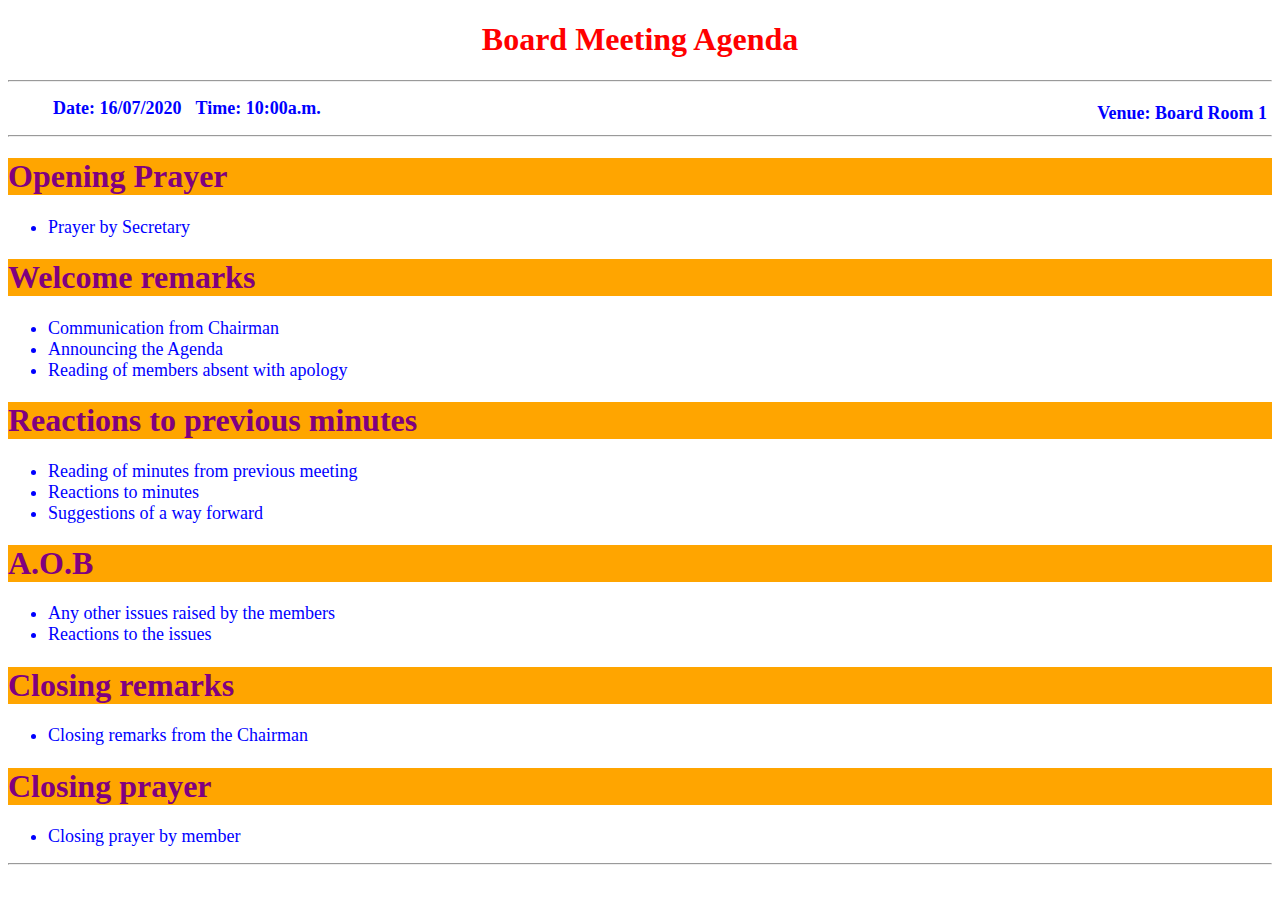
<file: Agenda-assignment/index.html>
<!DOCTYPE html>
<html lang="en">
    <head>
        <meta charset="UTF-8">
        <meta name="viewport" content="width=device width, initial scale=1">
        <link href="styles.css" rel="stylesheet">
    </head>
    <body>
        <div>
            <h1 id ="main-title"><strong>Board Meeting Agenda</strong></h1>
        </div>
        <div>
            <nav>
                <hr>
                <ul id="details">
                    <li class="info"><strong>Date: 16/07/2020</strong></li>
                    <li class="info"><strong>Time: 10:00a.m.</strong></li>
                    <li class="info" id="venue"><strong>Venue: Board Room 1</strong></li>
                </ul>
                <hr>
            </nav>
        </div>
        <div>
            <h1 class ="sub-topic"><strong>Opening Prayer</strong></h1>
            <div >
                <ul>
                    <li class="content">Prayer by Secretary</li>
                </ul>
            </div>
        </div>
        <div>
            <h1 class ="sub-topic"><strong>Welcome remarks</strong></h1>
            <div>
                <ul>
                    <li class="content">Communication from Chairman</li>
                    <li class="content">Announcing the Agenda</li>
                    <li class="content">Reading of members absent with apology</li>
                </ul>
            </div>

        </div>
        <div>
            <h1 class ="sub-topic"><strong>Reactions to previous minutes</strong></h1>
            <div>
                <ul>
                    <li class="content">Reading of minutes from previous meeting</li>
                    <li class="content">Reactions to minutes</li>
                    <li class="content">Suggestions of a way forward</li>
                </ul>
            </div>
        </div>
        <div>
            <h1 class="sub-topic"><strong>A.O.B</strong></h1>
            <div>
                <ul>
                    <li class="content">Any other issues raised by the members</li>
                    <li class="content">Reactions to the issues</li>
                </ul>
            </div>
        </div>
        <div>
            <h1 class="sub-topic"><strong>Closing remarks</strong></h1>
            <div>
                <ul>
                    <li class="content">Closing remarks from the Chairman</li>
                </ul>
            </div>
        </div>
        <div>
            <h1 class="sub-topic"><strong>Closing prayer</strong></h1>
            <div>
                <ul>
                    <li class="content">Closing prayer by member</li>
                </ul>
            </div>
            <hr>
        </div>
        
        <script src="scripts.js"></script>
    </body>
</html>
</file>
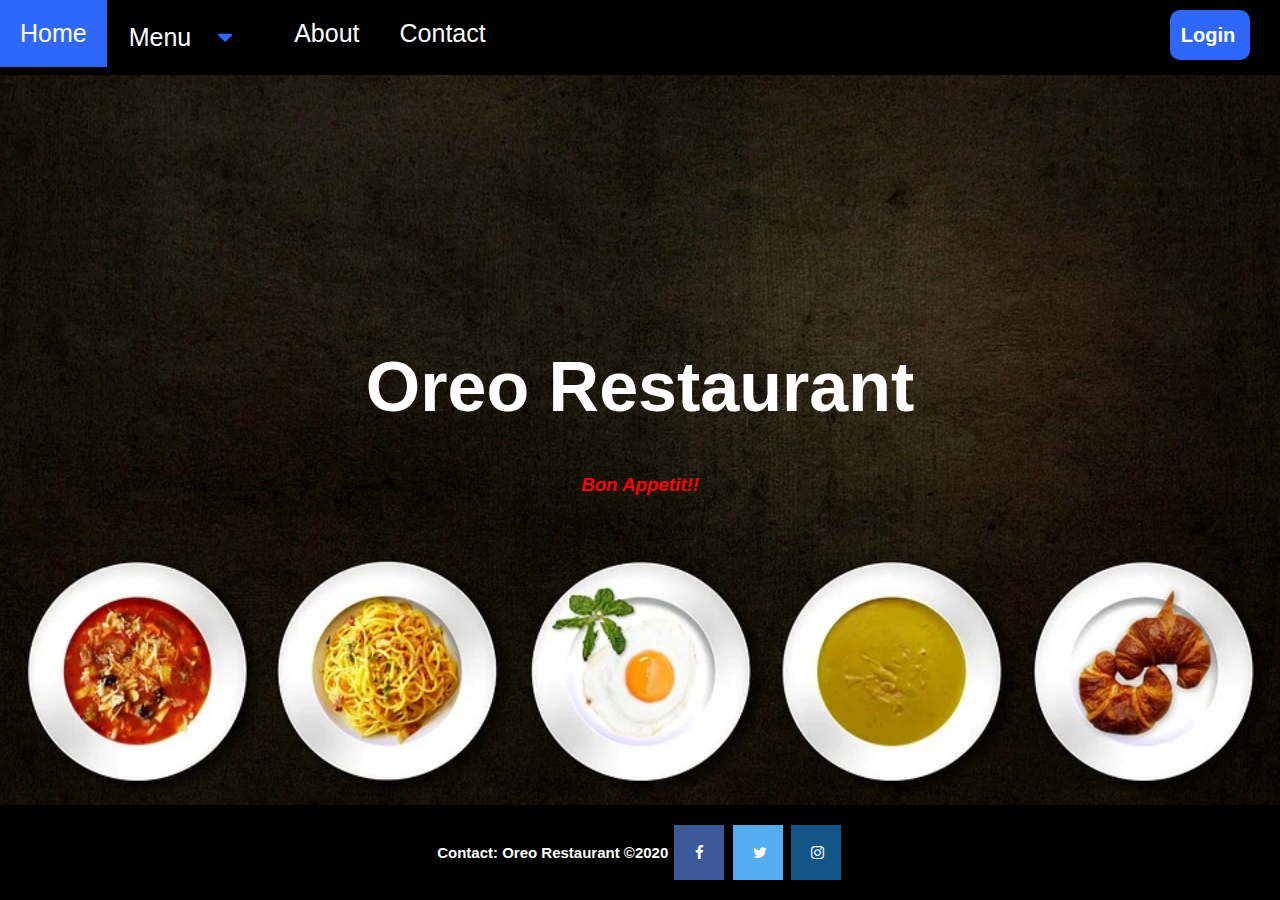
<file: edu_prepvi_capstone_oreo/index.html>
<!DOCTYPE html>
<html lang="en">
<head>

  <meta charset="UTF-8">
  <meta name="viewport" content="width=device-width,initial-scale=1,maximum-scale=1,user-scalable=no">
  <meta http-equiv="X-UA-Compatible" content="IE=edge,chrome=1">
  <meta name="HandheldFriendly" content="true">
  <link href="../edu_prepvi_capstone_oreo/CSS/main.css" rel="stylesheet">
  <link rel="stylesheet" href="https://cdnjs.cloudflare.com/ajax/libs/font-awesome/4.7.0/css/font-awesome.min.css">
  <title>Oreo Restaurant</title>

</head>

<body>

  <div class="navbar">
    <a href="index.html">Home</a>
    <div class="dropdown">
      <button class="dropbtn">Menu
        <i class="fa fa-caret-down" style="color:#2E67FA"></i>
      </button>
      <div class="dropdown-content">
        <a href="../edu_prepvi_capstone_oreo/HTML/food.html">Food</a>
        <a href="../edu_prepvi_capstone_oreo/HTML/Drinks.html">Drinks</a>
      </div>
    </div> 
    <a href="../edu_prepvi_capstone_oreo/HTML/about.html">About</a>
    <a href="../edu_prepvi_capstone_oreo/HTML/contact.html">Contact</a>
    <div class="topnav-right">
      <button class="log-button">Login</button>  
    </div>
    
  </div>
  
  <div class = "title">
    <h1 style="font-size:70px;">Oreo Restaurant</h1>
    <h3 style="color: red;"><em>Bon Appetit!!</em></h3>

  </div>

</body>

<footer>

  <div class="footer">
    <p>Contact: Oreo Restaurant ©2020 <a href="#" class="fa fa-facebook" style="padding: 20px;"></a>      <a href="#" class="fa fa-twitter" style="padding: 20px;"></a>
      <a href="#" class="fa fa-instagram" style="padding: 20px;"></a></p>  
  </div>  
</footer>

</html>
</file>
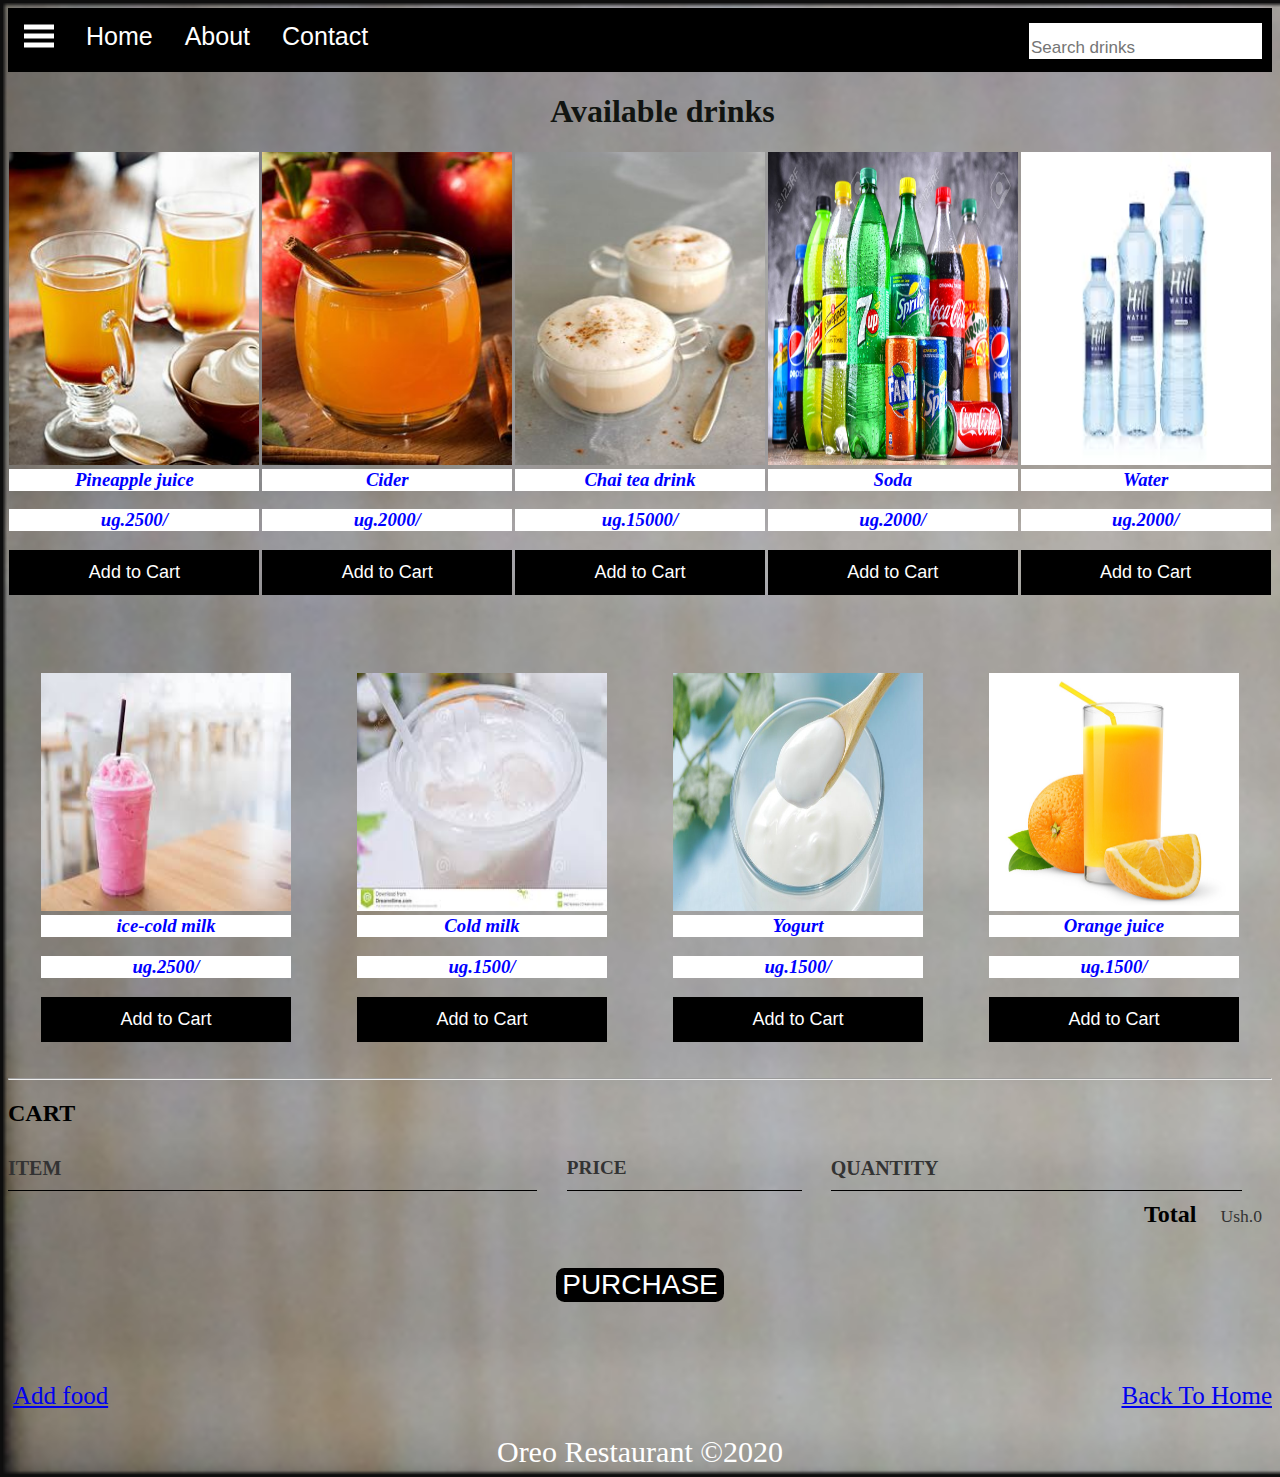
<file: edu_prepvi_capstone_oreo/HTML/Drinks.html>
<!DOCTYPE html>
<html lang="en">

<head>
    <meta charset="UTF-8">
    <meta name="viewport" content="width=device-width, initial-scale=1.0">
    <title>Drinks</title>
    <link rel="stylesheet" href="../CSS/Drinks.css">
</head>

<body>
    <nav id="navbar">
        <span class="open-slide">
            <a href="#" onclick="openSlideMenu()">
                <svg width="30" height="30">
                    <path d="M0,5 30,5" stroke="#fff" stroke-width="5" />
                    <path d="M0,14 30,14" stroke="#fff" stroke-width="5" />
                    <path d="M0,23 30,23" stroke="#fff" stroke-width="5" />
                </svg>
            </a>
            <div class="Topnavbar">
                <a href="../index.html">Home</a>
                <a href="about.html">About</a>
                <a href="contact.html">Contact</a>
            </div>
            <div class="search-box">
                <input class='input' placeholder="Search drinks" type="text" id="search">
            </div>
    </nav>
    <div id="side-menu" class="side-nav">
        <a href="#" class="btn-close" onclick="closeSlideMenu()">&times;</a>

        <hr>
        <a href="./food.html">Food</a>
        <a href="./Drinks.html">Drinks</a>

    </div>
    
    <div class="welcome">
        <h1>Available drinks </h1>
    </div>

    <div class="drinks">
        <div>
            <img src="../IMAGE/cinamon-drink.jpg" width="250px" height="60%" sizes="60%" class="shop-item-image">
            <h3 class="shop-item-title">Pineapple juice</h3>
            <h3 class="shop-item-price">ug.2500/</h3>
            <p><button id="cinamon" class="btn btn-primary shop-item-button">Add to Cart</button></p>
        </div>
        <div>
            <img src="../IMAGE/cider-drinks.jpg" width="250px" height="60%" sizes="60%" class="shop-item-image">
            <h3 class="shop-item-title">Cider</h3>
            <h3 class="shop-item-price">ug.2000/</h3>
            <p><button id="cider" class="btn btn-primary shop-item-button">Add to Cart</button></p>

        </div>
        <div>
            <img src="../IMAGE/chai-tea-drink.jpg" width="250px" height="60%" sizes="60%" class="shop-item-image">
            <h3 class="shop-item-title">Chai tea drink</h3>
            <h3 class="shop-item-price">ug.15000/</h3>
            <p><button id="chai" class="btn btn-primary shop-item-button">Add to Cart</button></p>
        </div>
        <div>
            <img src="../IMAGE/softdrink.jpg" width="250px" height="60%" sizes="60%" class="shop-item-image">
            <h3 class="shop-item-title">Soda</h3>
            <h3 class="shop-item-price">ug.2000/</h3>
            <p><button id="soda" class="btn btn-primary shop-item-button">Add to Cart</button></p>
        </div>
        <div>
            <img src="../IMAGE/water.jpg" width="250px" height="60%" sizes="60%" class="shop-item-image">
            <h3 class="shop-item-title">Water</h3>
            <h3 class="shop-item-price">ug.2000/</h3>
            <p><button id="water" class="btn btn-primary shop-item-button">Add to Cart</button></p>
        </div>
        <div>
            <img src="../IMAGE/icecoldmilk.jpg" width="250px" height="60%" sizes="60%" class="shop-item-image">
            <h3 class="shop-item-title">ice-cold milk</h3>
            <h3 class="shop-item-price">ug.2500/</h3>
            <p><button id="ice-coldmilk" class="btn btn-primary shop-item-button">Add to Cart</button></p>
        </div>
        <div>
            <img src="../IMAGE/coldmilk.jpg" width="250px" height="60%" sizes="60%" class="shop-item-image">
            <h3 class="shop-item-title">Cold milk</h3>
            <h3 class="shop-item-price">ug.1500/</h3>
            <p><button id="coldmilk" class="btn btn-primary shop-item-button">Add to Cart</button></p>
        </div>
        <div>
            <img src="../IMAGE/yogurt.jpg" width="250px" height="60%" sizes="60%" class="shop-item-image">
            <h3 class="shop-item-title">Yogurt</h3>
            <h3 class="shop-item-price">ug.1500/</h3>
            <p><button id="yogurt" class="btn btn-primary shop-item-button">Add to Cart</button></p>
        </div>
        <div>
            <img src="../IMAGE/Orange_Juice.jpg" width="250px" height="60%" sizes="60%" class="shop-item-image">
            <h3 class="shop-item-title">Orange juice</h3>
            <h3 class="shop-item-price">ug.1500/</h3>
            <p><button id="Orange_Juice" class="btn btn-primary shop-item-button">Add to Cart</button></p>
        </div>

    </div>
    <hr>

    <section class="container content-section">
        <h2 class="section-header">CART</h2>
        <div class="cart-row">
            <span class="cart-item cart-header cart-column">ITEM</span>
            <span class="cart-price cart-header cart-column">PRICE</span>
            <span class="cart-quantity cart-header cart-column">QUANTITY</span>
        </div>
        <div class="cart-items">
        </div>
        <div class="cart-total">
            <strong class="cart-total-title">Total</strong>
            <span class="cart-total-price">Ush.0</span>
        </div>
        <button class="btn btn-primary btn-purchase" type="button">PURCHASE</button>
    </section>

    <p class="bthp">
        <a href="food.html">Add food</a>
        <a href="../index.html">Back To Home</a>
    </p>
    
    <footer> Oreo Restaurant ©2020</footer>
    <script src="../JS/menu.js"></script>
    <script src="../JS/cart.js"></script>
</body>

</html>
</file>
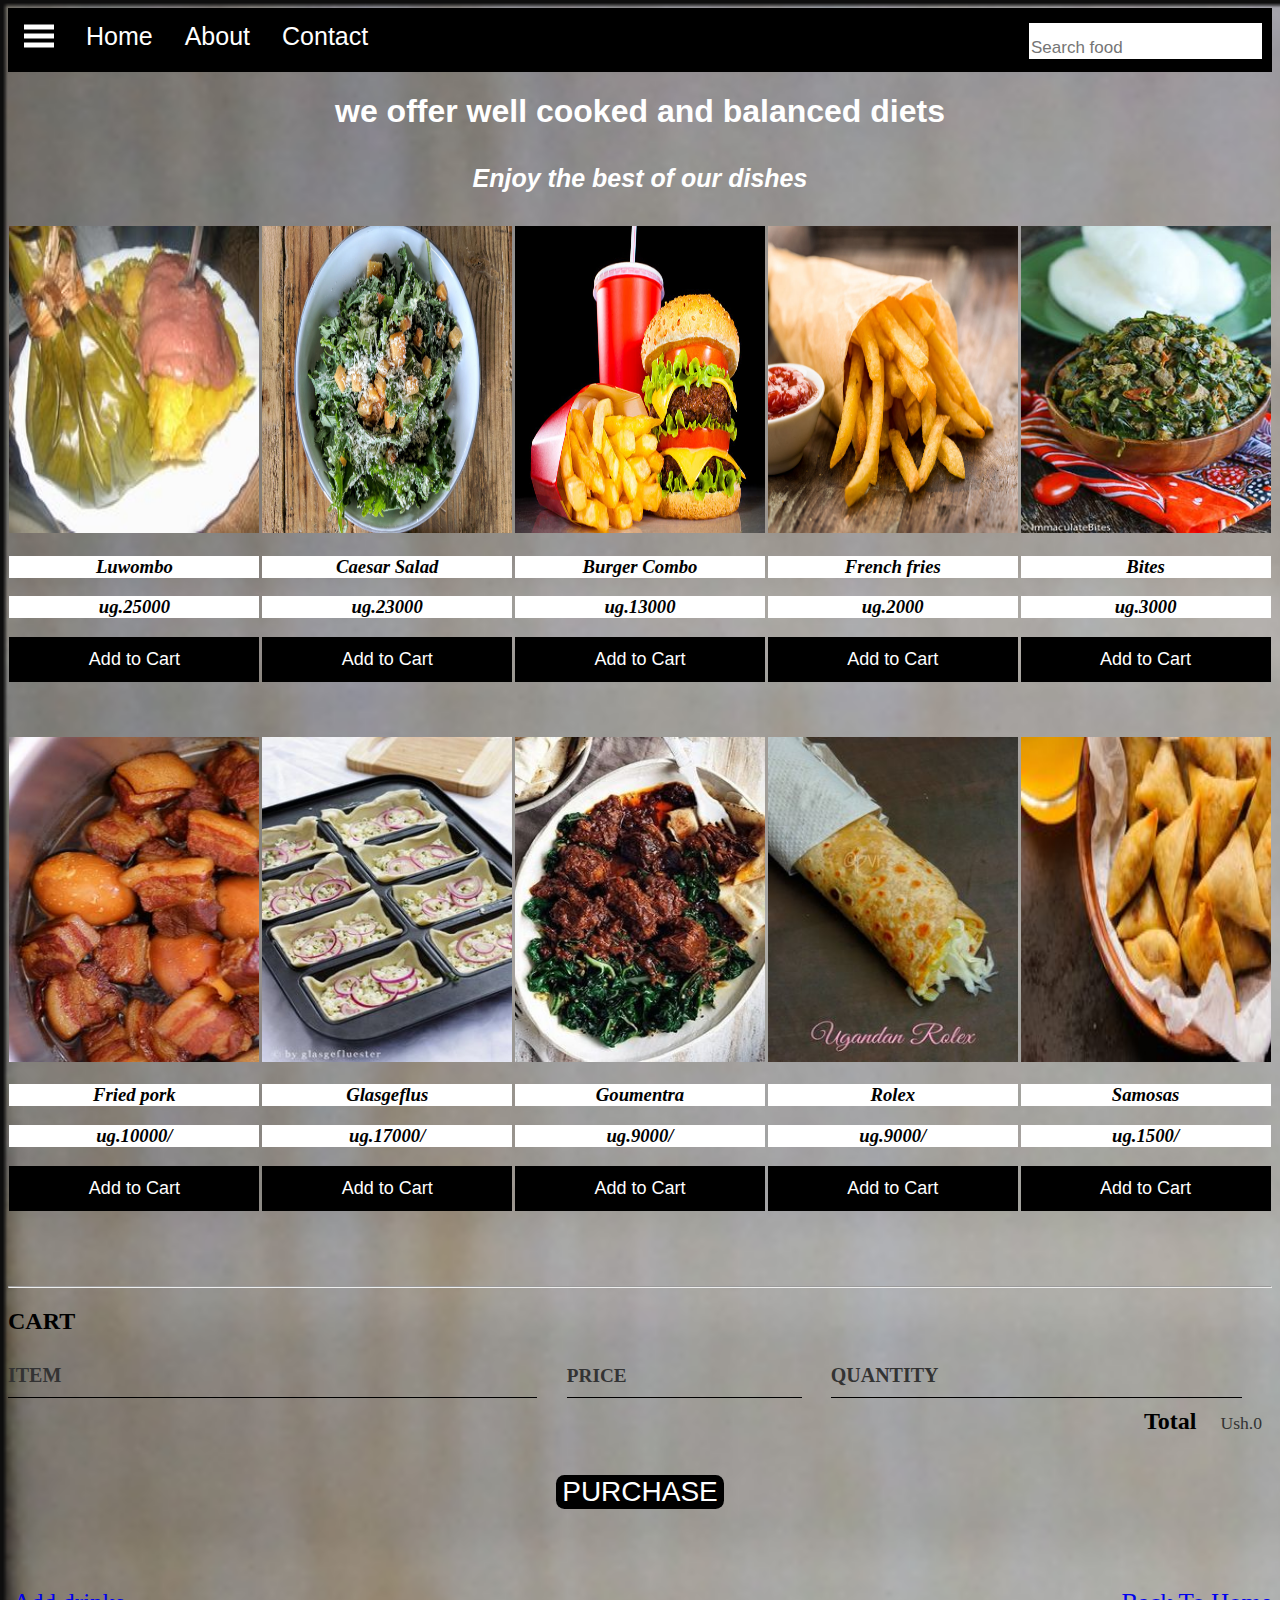
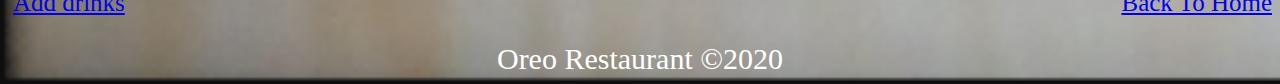
<file: edu_prepvi_capstone_oreo/HTML/food.html>
<!DOCTYPE html>
<html lang="en">

<head>
  <meta charset="UTF-8">
  <meta name="viewport" content="width=device-width, initial-scale=1.0">
  <title>Food</title>
  <link rel="stylesheet" href="../CSS/food.css">
</head>

<body>

  <head>
    <nav id="navbar">
      <span class="open-slide"></span>
      <a href="#" onclick="openSlideMenu()">
        <svg width="30" height="30">
          <path d="M0,5 30,5" stroke="#fff" stroke-width="5" />
          <path d="M0,14 30,14" stroke="#fff" stroke-width="5" />
          <path d="M0,23 30,23" stroke="#fff" stroke-width="5" />
        </svg>
      </a>
      <div class="Topnavbar">
        <a href="../index.html">Home</a>
        <a href="about.html">About</a>
        <a href="contact.html">Contact</a>

        <div class="search-box">
          <input class='input' placeholder="Search food" type="text" id="search">
        </div>
      </div>

    </nav>


    <div id="side-menu" class="side-nav">
      <a href="#" class="btn-close" onclick="closeSlideMenu()">&times;</a>

      <hr>
      <a href="./food.html">Food</a>
      <a href="./Drinks.html">Drinks</a>

    </div>

  </head>

  <div class="welcome">
    <h1>we offer well cooked and balanced diets</h1>
    <h4>Enjoy the best of our dishes</h4>
  </div>

  <div class="card" id="food">
    <div>
      <img src="../IMAGE/luwombo.jpg" width="250px" height="60%" sizes="60%" class="shop-item-image">
      <h3 class="shop-item-title">Luwombo</h3>
      <h3 class="shop-item-price">ug.25000</h3>
      <p><button id="luwombo" class="btn btn-primary shop-item-button">Add to Cart</button></p>
    </div>
    <div>
      <img src="../IMAGE/caesar-salad.jpg" width="250px" height="60%" size="60%" class="shop-item-image">
      <h3 class="shop-item-title">Caesar Salad</h3>
      <h3 class="shop-item-price">ug.23000</h3>
      <p><button id="caesar-salad" class="btn btn-primary shop-item-button">Add to Cart</button></p>
    </div>
    <div>
      <img src="../IMAGE/fastfood.jpg" width="250px" height="60%" sizes="60%" class="shop-item-image">
      <h3 class="shop-item-title">Burger Combo</h3>
      <h3 class="shop-item-price">ug.13000</h3>
      <p><button id="fastfood" class="btn btn-primary shop-item-button">Add to Cart</button></p>
    </div>
    <div>
      <img src="../IMAGE/french-fries.jpg" width="250px" height="60%" sizes="60%" class="shop-item-image">
      <h3 class="shop-item-title">French fries</h3>
      <h3 class="shop-item-price">ug.2000</h3>
      <p><button id="frenchfries" class="btn btn-primary shop-item-button">Add to Cart</button></p>
    </div>
    <div>
      <img src="../IMAGE/bites.jpg" width="250px" height="60%" sizes="60%" class="shop-item-image">
      <h3 class="shop-item-title">Bites</h3>
      <h3 class="shop-item-price">ug.3000</h3>
      <p><button id="Bites" class="btn btn-primary shop-item-button">Add to Cart</button></p>

    </div>
    <div>
      <img src="../IMAGE/fried pork.jpg" width="250px" height="60%" sizes="60%" class="shop-item-image">
      <h3 class="shop-item-title">Fried pork</h3>
      <h3 class="shop-item-price">ug.10000/</h3>
      <p><button id="friedpork" class="btn btn-primary shop-item-button">Add to Cart</button></p>

    </div>
    <div>
      <img src="../IMAGE/glasgeflus.jpg" width="250px" height="60%" sizes="60%" class="shop-item-image">
      <h3 class="shop-item-title">Glasgeflus</h3>
      <h3 class="shop-item-price">ug.17000/</h3>
      <p><button id="glasgeflus" class="btn btn-primary shop-item-button">Add to Cart</button></p>
    </div>
    <div>
      <img src="../IMAGE/goumentra.jpg" width="250px" height="60%" sizes="60%" class="shop-item-image">
      <h3 class="shop-item-title">Goumentra</h3>
      <h3 class="shop-item-price">ug.9000/</h3>
      <p><button id="goumentra" class="btn btn-primary shop-item-button">Add to Cart</button></p>

    </div>
    <div>
      <img src="../IMAGE/rolex.jpg" width="250px" height="60%" sizes="60%" class="shop-item-image">
      <h3 class="shop-item-title">Rolex</h3>
      <h3 class="shop-item-price">ug.9000/</h3>
      <p><button id="rolex" class="btn btn-primary shop-item-button">Add to Cart</button></p>
    </div>
    <div>
      <img src="../IMAGE/samosa.jpg" width="250px" height="60%" sizes="60%" class="shop-item-image">
      <h3 class="shop-item-title">Samosas</h3>
      <h3 class="shop-item-price">ug.1500/</h3>
      <p><button id="samosas" class="btn btn-primary shop-item-button">Add to Cart</button></p>

    </div>

  </div>

  <hr>
  <section class="container content-section">
    <h2 class="section-header">CART</h2>
    <div class="cart-row">
      <span class="cart-item cart-header cart-column">ITEM</span>
      <span class="cart-price cart-header cart-column">PRICE</span>
      <span class="cart-quantity cart-header cart-column">QUANTITY</span>
    </div>
    <div class="cart-items">
    </div>
    <div class="cart-total">
      <strong class="cart-total-title">Total</strong>
      <span class="cart-total-price">Ush.0</span>
    </div>
    <button class="btn btn-primary btn-purchase" type="button">PURCHASE</button>
  </section>

  <p class="bthp">
    <a href="../HTML/Drinks.html">Add drinks</a>
    <a href="../index.html">Back To Home</a>
  </p>

  <footer> Oreo Restaurant ©2020</footer>


  </div>
  <script src="../JS/menu.js"></script>
  <script src="../JS/cart.js"></script>
</body>

</html>
</file>
<file: Agenda-assignment/styles.css>
#details{
    list-style-type: none;  
}

.info{
    display: inline;
    padding: 5px;
}
#main-title{
    text-align: center;
}
#venue{
    float:right;
}
</file>
<file: edu_prepvi_capstone_oreo/CSS/main.css>
*{
    box-sizing: border-box;
  }
  
  body {
      font-family: Arial, Helvetica, sans-serif;
      width: 100%;
      height: 100%;
      margin: 0;
      background-image: url(../Images/index-bg.webp);
      background-size: contain ;
      background-color: #0e0d00;
      background-position: center center;
      background-repeat: no-repeat;
      color: white;
      padding: 0;
      min-height: 100vh; /*set min height of the page*/
      }
    
  .navbar {
      overflow: hidden;
      background-color: black;
  }
    
  .navbar a {
      float: left;
      font-size: 25px;
      color: white;
      text-align: center;
      padding: 19px 20px;
      text-decoration: none;
   }
  
  .topnav-right{
    float: right;
    padding-right: 30px;
    padding-top: 10px;
  }  
    
  .dropdown {
      float: left;
      overflow: hidden;
    }
    
  .dropdown .dropbtn {
      font-size: 25px;  
      border: none;
      outline: none;
      color: white;
      padding: 20px 22px;
      background-color: inherit;
      font-family: inherit;
      margin: 0;
  }
    
  .navbar a:hover, .dropdown:hover .dropbtn {
      background-color:#2E67FA;
    }
    
  .dropdown-content {
    display: none;
    position: absolute;
    background-color:gray ;
    min-width: 160px;
    box-shadow: 0px 8px 16px 0px rgba(0,0,0,0.2);
    z-index: 1;
      
  }
  
  .log-button{
    float: right;
    border-radius: 10px;
    background-color:#2E67FA;
    border: none;
    color: white;
    cursor: pointer;
    text-decoration: none;
    width: 80px;
    height: 50px;
    font-weight: bolder;
    padding-right: 10px; 
    font-size: 20px;  
  }
    
  .dropdown-content a {
    float: none;
    color:white;
    padding: 12px 16px;
    text-decoration: none;
    display: block;
    text-align: left;
  }
    
  .dropdown-content a:hover {
    background-color:rgba(15, 15, 15, 0.87);
    }
    
  .dropdown:hover .dropdown-content {
    display: block;
    }
  
  .footer {
    position: fixed;
    left: 0;
    bottom: 0;
    background-color:black;
    color: white;
    text-align: center;
    display: flex;
    justify-content: center;
    width: 100%;
    font-size: 15px;
    font-weight: bolder;
    padding: 0;
     }
    
  @media screen and (max-width: 600px) {
    .topnav .footer .dropdown-content{
      float: none;
      }
    } 
    
    
    
  .title{
    text-align: center;
    margin:0;
    padding: 0;
    position:absolute;
    top: 50%;
    left: 50%;
    transform: translateX(-50%) translateY(-70%);
      } 

      .fa {
        font-size: 30px;
        width: 50px;
        text-align: center;
        text-decoration: none;
        margin: 5px 2px;
      }
      
.fa:hover {
          opacity: 0.7;
      }
      
.fa-facebook {
        background: #3B5998;
        color: white;
      }
      
.fa-twitter {
        background: #55ACEE;
        color: white;
      }

.fa-instagram {
        background: #125688;
        color: white;
      }
</file>
<file: edu_prepvi_capstone_oreo/CSS/Drinks.css>
body {
    background-image: url(../Images/uniform-bg.png);
    background-size: cover;
}
#navbar {
    overflow: hidden;
    margin-left: 0px;
    width: auto;
    background-color: black;
}

#navbar a {
    float: left;
    display: block;
    color: white;
    font-size: 25px;
    font-family: Arial, Helvetica, sans-serif;
    text-align: center;
    padding: 14px 16px;
    text-decoration: none;    
}
#navbar input[type="text"]{
    padding-top: 15px;
    padding-right: 10px;
    border: none;
    font-size: 17px;
}

#navbar a:hover,
#dropdown:hover #dropbtn {
    background-color: #2E67FA;
}
@media (max-width:480px){
    #navbar .search-box{
        float: none;
     }
     #navbar input[type="text"]{
         float: none;
         display: block;
         text-align: left;
         width: 100%;
         margin: 0;
         padding: 14px;
     }
     .welcome {
        font-size: small;
        text-align: left;
     }
     .cart-item-image {
        width: 25px;
        height: auto;
        border-radius: 10px;
    }
}

#dropdown-content {
    display: none;
    position: absolute;
    background-color: #f9f9f9;
    min-width: 160px;
    box-shadow: 0px 8px 16px 0px rgba(0, 0, 0, 0.2);
    z-index: 1;
}

#dropdown-content a {
    float: none;
    color: black;
    padding: 12px 16px;
    text-decoration: none;
    display: block;
    text-align: left;
}

#dropdown-content a:hover {
    background-color: rgba(0, 0, 0, 0.76);
    color: #f4f4f4ec;
}

#dropdown:hover #dropdown-content {
    display: block;
}

.side-nav {
    height: 100%;
    width: 0;
    position: fixed;
    z-index: 1;
    top: 0;
    left: 0;
    background-color: #111;
    opacity: 0.9;
    overflow-x: hidden;
    padding-top: 60px;
    transition: 0.5s;
}

.side-nav a {
    padding: 10px 10px 10px 30px;
    text-decoration: none;
    font-size: 22px;
    font-family: Arial, Helvetica, sans-serif;
    color: #fff;
    display: block;
    transition: 0.3s;
}

.side-nav a:hover {
    color: #2E67FA;
}

.side-nav .btn-close {
    position: absolute;
    top: 0;
    right: 22px;
    font-size: 36px;
    margin-left: 50px;
}

#main {
    transition: margin-left 0.5s;
    padding: 20px;
    overflow: hidden;
    width: 100%;
}


h1 {
    color: rgb(17, 20, 17);
    margin-left: 45px;
    text-align: center;
}
.drinks {
    display: flex;
    flex-direction: row;
    justify-content: space-around;
    flex-wrap: wrap;
}
  h3 {
      color: blue;
      text-align: center;
      background-color: white;
      font-family: 'Times New Roman', Times, serif;
      font-style: italic;
      margin-top: 00px;
      
  }
  .drinks button {
    border: none;
    outline: 0;
    padding: 12px;
    color: white;
    background-color: #000;
    text-align: center;
    cursor: pointer;
    width: 100%;
    font-size: 18px;
  }
  
  .drinks button:hover {
    opacity: 0.7;
  }
  h5 {
      color:black;
      font-size: 25px;
  }
  .bthp {
    display: flex;
    justify-content: space-between;
    font-size: 25px;
    margin-left: 5px;
}
  footer {
    color: white;
    font-size: 30px;
    border-radius: 10%;
    text-align: center;
}

/* cart styling */
.cart-header {
    font-weight: bold;
    font-size: 1.25em;
    color: #333;
}

.cart-column {
    display: flex;
    align-items: center;
    border-bottom: 1px solid black;
    margin-right: 1.5em;
    padding-bottom: 10px;
    margin-top: 10px;
}

.cart-row {
    display: flex;
}

.cart-item {
    width: 45%;
}

.cart-price {
    width: 20%;
    font-size: 1.2em;
    color: #333;
}

.cart-quantity {
    width: 35%;
}

.cart-item-title {
    color: #333;
    margin-left: .5em;
    font-size: 1.2em;
}

.cart-item-image {
    width: 75px;
    height: auto;
    border-radius: 10px;
}

.btn-danger {
    color: white;
    background-color: #EB5757;
    border: none;
    border-radius: .3em;
    font-weight: bold;
}

.btn-danger:hover {
    background-color: #CC4C4C;
}

.cart-quantity-input {
    height: 34px;
    width: 50px;
    border-radius: 5px;
    border: 1px solid #56CCF2;
    background-color: #eee;
    color: #333;
    padding: 0;
    text-align: center;
    font-size: 1.2em;
    margin-right: 25px;
}

.cart-row:last-child {
    border-bottom: 1px solid black;
}

.cart-row:last-child .cart-column {
    border: none;
}

.cart-total {
    text-align: end;
    margin-top: 10px;
    margin-right: 10px;
}

.cart-total-title {
    font-weight: bold;
    font-size: 1.5em;
    color: black;
    margin-right: 20px;
}

.cart-total-price {
    color: #333;
    font-size: 1.1em;
}

.btn-purchase {
    display: block;
    margin: 40px auto 80px auto;
    font-size: 1.75em;
    color: white;
    background-color: black;
    border: none;
    border-radius: .3em;
}
.btn-purchase:hover{
    background-color: #2E67FA;
}
.search-box{
    float: right;
    padding-top: 15px;
    padding-right: 10px;
}
</file>
<file: edu_prepvi_capstone_oreo/CSS/food.css>
body {
    
    background-image: url(../Images/uniform-bg.png);
    background-size: cover;
    
}
#navbar {
    overflow: hidden;
    margin-left: 0px;
    width: auto;
    background-color: black;
}

#navbar a {
    float: left;
    display: block;
    font-size: 25px;
    font-family: Arial, Helvetica, sans-serif;
    color: white;
    text-align: center;
    padding: 14px 16px;
    text-decoration: none;
}
#navbar input[type="text"]{
    padding-top: 15px;
    padding-right: 10px;
    border: none;
    font-size: 17px;
}

#navbar a:hover, 
#dropdown:hover #dropbtn{
    background-color: #2E67FA;
}
 
@media screen and (max-width:480px){
    #navbar .search-box{
       float: none;
    }
    #navbar input[type="text"]{
        float: none;
        display: block;
        text-align: left;
        width: 100%;
        margin: 0;
        padding: 14px;
    }
    .welcome {
        font-size: small;
        text-align: left;
    }
    .bthp a{
        font-size: 17px;
    }
    .cart-total .cart-total-title{
        text-align: center;
    }
    .cart-item-image {
        width: 25px;
        height: auto;
        border-radius: 10px;
    }
    
}
.welcome {
    text-align: center;
    color: white;
    font-family: sans-serif;
}
.welcome h4 {
    font-size: 25px;
    font-style: italic;
}
#dropdown-content {
    display: none;
    position: absolute;
    background-color: #f9f9f9;
    min-width: 160px;
    box-shadow: 0px 8px 16px 0px rgba(0, 0, 0, 0.2);
    z-index: 1;
}

#dropdown-content a {
    float: none;
    color: black;
    padding: 12px 16px;
    text-decoration: none;
    display: block;
    text-align: left;
}

#dropdown-content a:hover {
    background-color: #2E67FA;
    color: #f4f4f4ec;
}

#dropdown:hover #dropdown-content {
    display: block;
}

.side-nav {
    height: 100%;
    width: 0;
    position: fixed;
    z-index: 1;
    top: 0;
    left: 0;
    background-color: #111;
    opacity: 0.9;
    overflow-x: hidden;
    padding-top: 60px;
    transition: 0.5s;
}

.side-nav a {
    padding: 10px 10px 10px 30px;
    text-decoration: none;
    font-size: 22px;
    font-family: Arial, Helvetica, sans-serif;
    color: #fff;
    display: block;
    transition: 0.3s;
}

.side-nav a:hover {
    color: #2E67FA;
}

.side-nav .btn-close {
    position: absolute;
    top: 0;
    right: 22px;
    font-size: 36px;
    margin-left: 50px;
}

#main {
    transition: margin-left 0.5s;
    padding: 20px;
    overflow: hidden;
    width: 100%;
}

/* Container holding the image and the text */

.card {
    display: flex;
    flex-direction: row;
    justify-content: space-around;
    flex-wrap: wrap;
}
  h3 {
      color: black;
      text-align: center;
      background-color: white;
      font-family: 'Times New Roman', Times, serif;
      font-style: italic;
  }
  .card button {
    border: none;
    outline: 0;
    padding: 12px;
    color: white;
    background-color: #000;
    text-align: center;
    cursor: pointer;
    width: 100%;
    font-size: 18px;
  }
  
  .card button:hover {
    opacity: 0.7;
  }
  footer {
    color: white;
    font-size: 30px;
    border-radius: 10%;
    text-align: center;

}
.bthp {
    display: flex;
    justify-content: space-between;
    font-size: 25px;
    margin-left: 5px;
}

/* cart styling */
.cart-header {
    font-weight: bold;
    font-size: 1.25em;
    color: #333;
}

.cart-column {
    display: flex;
    align-items: center;
    border-bottom: 1px solid black;
    margin-right: 1.5em;
    padding-bottom: 10px;
    margin-top: 10px;
}

.cart-row {
    display: flex;
}

.cart-item {
    width: 45%;
}

.cart-price {
    width: 20%;
    font-size: 1.2em;
    color: #333;
}

.cart-quantity {
    width: 35%;
}

.cart-item-title {
    color: #333;
    margin-left: .5em;
    font-size: 1.2em;
}

.cart-item-image {
    width: 75px;
    height: auto;
    border-radius: 10px;
}

.btn-danger {
    color: white;
    background-color: #EB5757;
    border: none;
    border-radius: .3em;
    font-weight: bold;
}

.btn-danger:hover {
    background-color: #CC4C4C;
}

.cart-quantity-input {
    height: 34px;
    width: 50px;
    border-radius: 5px;
    border: 1px solid #56CCF2;
    background-color: #eee;
    color: #333;
    padding: 0;
    text-align: center;
    font-size: 1.2em;
    margin-right: 25px;
}

.cart-row:last-child {
    border-bottom: 1px solid black;
}

.cart-row:last-child .cart-column {
    border: none;
}

.cart-total {
    text-align: end;
    margin-top: 10px;
    margin-right: 10px;
}

.cart-total-title {
    font-weight: bold;
    font-size: 1.5em;
    color: black;
    margin-right: 20px;
}

.cart-total-price {
    color: #333;
    font-size: 1.1em;
}

.btn-purchase {
    display: block;
    margin: 40px auto 80px auto;
    font-size: 1.75em;
    color: white;
    background-color: black;
    border: none;
    border-radius: .3em;

}
.btn-purchase:hover{
    background-color: #2E67FA;
}
.search-box{
    float: right;
    padding-top: 15px;
    padding-right: 10px;
    border: none;
}
</file>
